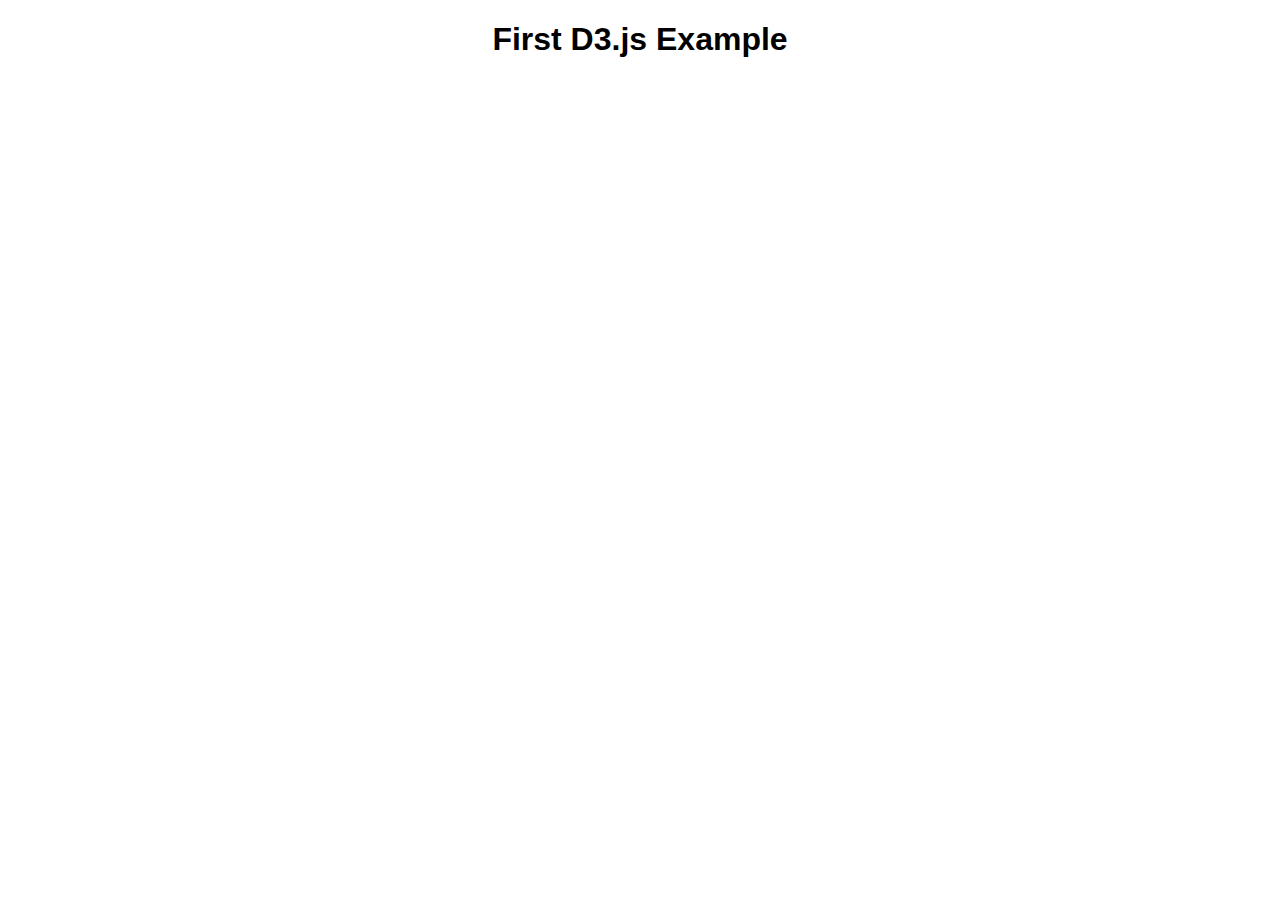
<file: Asg1/firstD3js.html>
<!DOCTYPE html>
<html lang="en">
<head>
    <meta charset="UTF-8">
    <meta http-equiv="X-UA-Compatible" content="IE=edge">
    <meta name="viewport" content="width=device-width, initial-scale=1.0">
    <title>Document</title>
    
</head>
<body>
    <style>
        h1 {
            font-family: sans-serif;
            text-align: center;
        }
        #my_dataviz{
            fill: navy;
        }
    </style>
    <h1>First D3.js Example</h1>
    <center>
        <div id="my_dataviz"></div>
    </center>

    <script src="https://d3js.org/d3.v7.min.js"></script>
    <script>

        // set the dimensions and margins of the graph
        const margin = {top: 30, right: 30, bottom: 70, left: 90},
            width = 660 - margin.left - margin.right,
            height = 600 - margin.top - margin.bottom;
        
        // append the svg object to the body of the page
        const svg = d3.select("#my_dataviz")
          .append("svg")
            .attr("width", width + margin.left + margin.right)
            .attr("height", height + margin.top + margin.bottom)
          .append("g")
            .attr("transform", `translate(${margin.left},${margin.top})`);
        
            svg.append("text")
                .attr("x", 300)
                .attr("y", 20)
                .attr("text-anchor", "middle")
                .style("font-size", "24px")
                .text("World Population - 2023");
        
        // Parse the Data
        d3.csv("data.csv").then( function(data) {
        
        // X axis
        const x = d3.scaleBand()
          .range([ 0, width ])
          .domain(data.map(d => d.country))
          .padding(0.2);
        svg.append("g")
          .attr("transform", `translate(0, ${height})`)
          .call(d3.axisBottom(x))
          .selectAll("text")
            .attr("transform", "translate(-10,0)rotate(-45)")
            .style("text-anchor", "end");
        
        // Add Y axis
        const y = d3.scaleLinear()
          .domain([0, 1500000000])
          .range([ height, 0]);
        svg.append("g")
          .call(d3.axisLeft(y));
        
        // Bars
        svg.selectAll("mybar")
          .data(data)
          .join("rect")
            .attr("x", d => x(d.country))
            .attr("y", d => y(d.population))
            .attr("width", x.bandwidth())
            .attr("height", d => height - y(d.population))
            .attr("fill", "#69b3a2")
        
        })
        </script>
   
    
</body>
</html>
</file>
